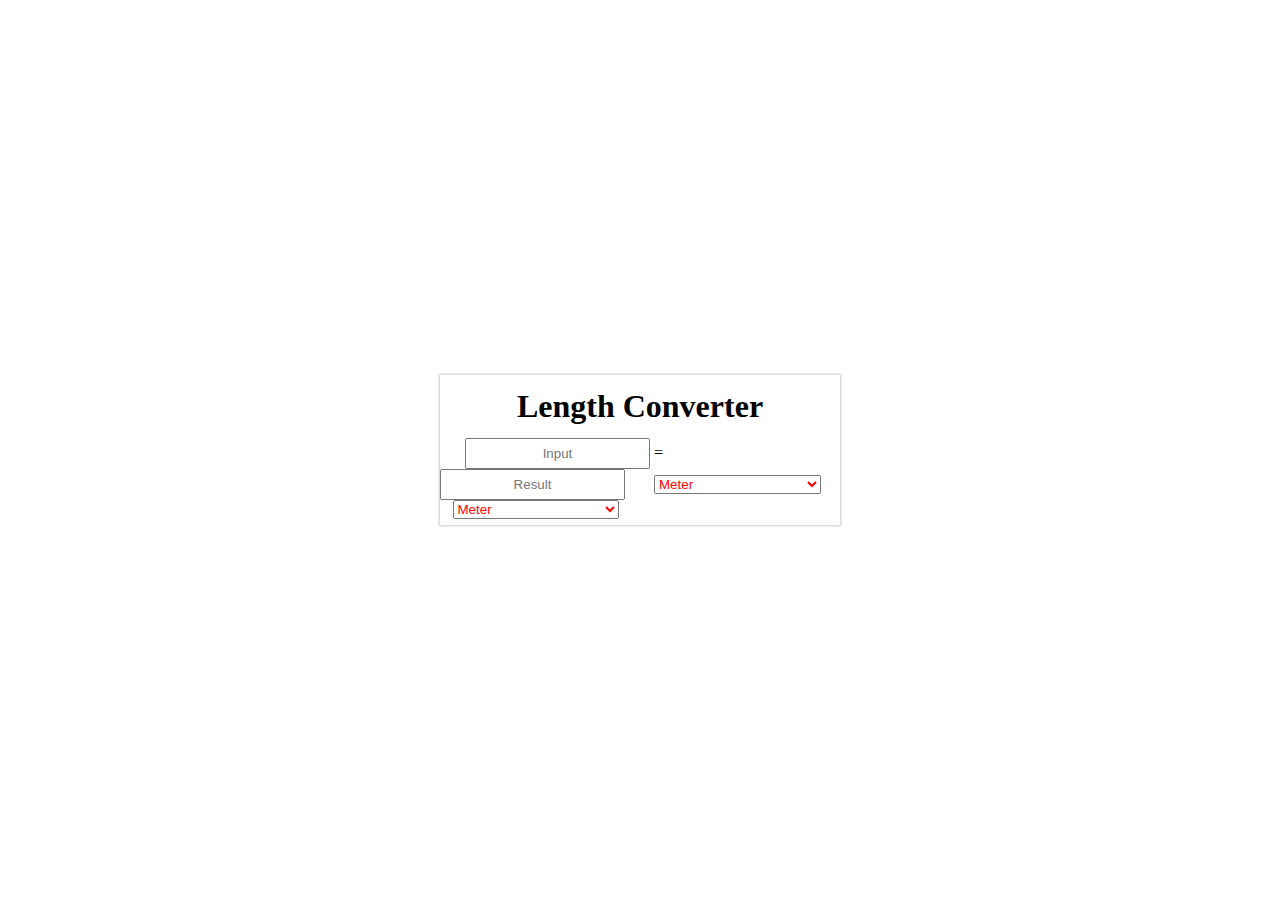
<file: index.html>
<!DOCTYPE html>
<html lang="en">

<head>
    <meta charset="UTF-8">
    <meta http-equiv="X-UA-Compatible" content="IE=edge">
    <meta name="viewport" content="width=device-width, initial-scale=1.0">
    <title>Length Converter</title>
    <link rel="stylesheet" href="style.css">
</head>

<body>
    <div class="converter-body">

        <h1 class="converter-title">Length Converter</h1>

        <input type="text" placeholder="Input" id="input">
        <span>=</span>
        <input type="text" placeholder="Result" id="result">

        <select id="inputType">
            <option value="meter">Meter</option>
            <option value="kilometer">kilometer</option>
            <option value="centimeter">centimeter</option>
        </select>

        <select id="resultType">
            <option value="meter">Meter</option>
            <option value="kilometer">kilometer</option>
            <option value="centimeter">centimeter</option>
        </select>

    </div>

    <script src="main.js"></script>
</body>

</html>
</file>
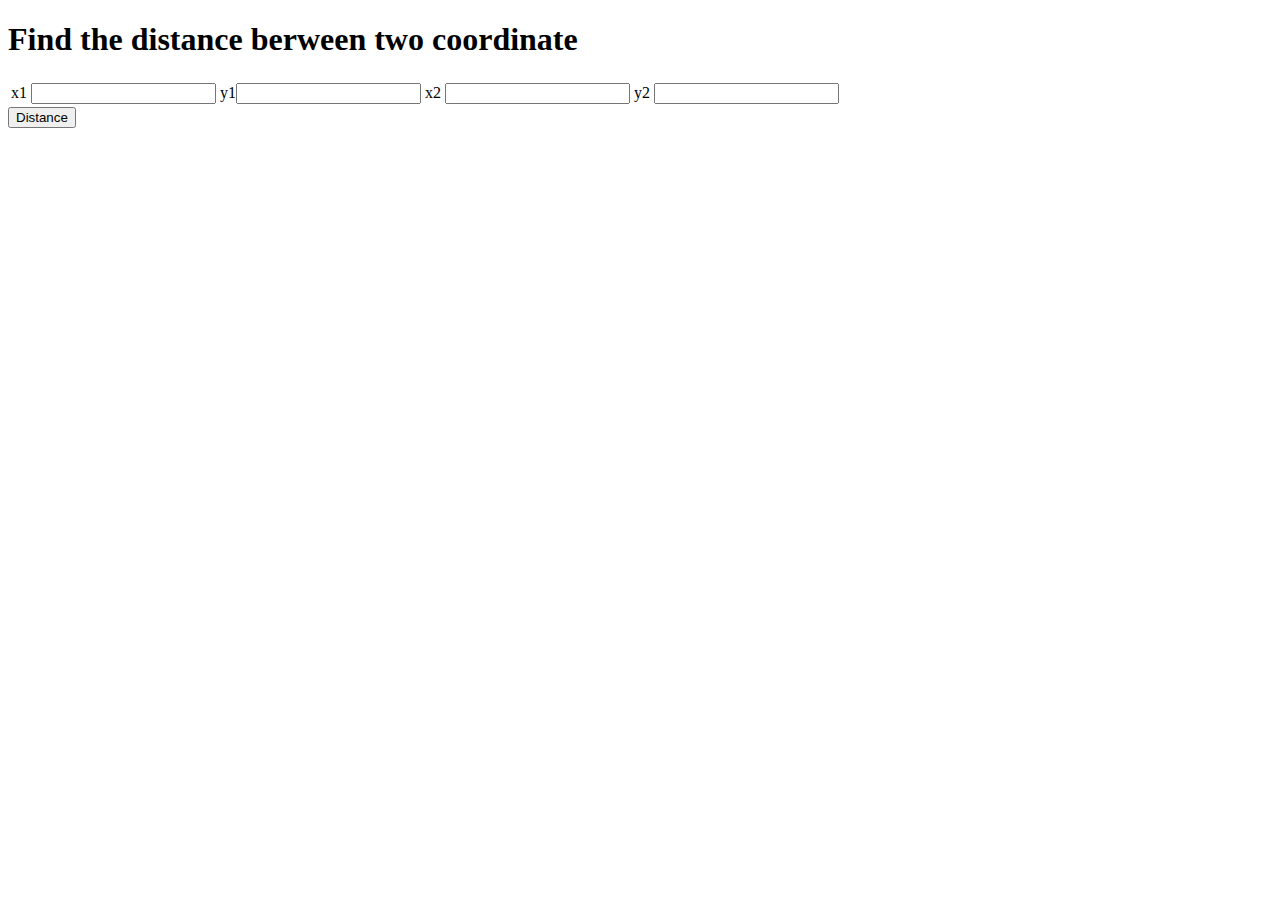
<file: distance/distance.html>
<!DOCTYPE html>
<html lang="en">

<head>
    <meta charset="UTF-8">
    <meta http-equiv="X-UA-Compatible" content="IE=edge">
    <meta name="viewport" content="width=device-width, initial-scale=1.0">
    <title>Distance</title>
</head>

<body>
    <h1>Find the distance berween two coordinate</h1>

    <table>
        <tr>
            <td>x1 <input type="text" id="x1"></td>
            <td>y1<input type="text" id="y1"></td>
            <td>x2 <input type="text" id="x2"></td>
            <td>y2 <input type="text" id="y2"></td>
        </tr>
    </table>

    <button onclick="findDistance()">Distance</button>

    <div id="res"></div>

    <script src="code.js"></script>

</body>

</html>
</file>
<file: style.css>
body {
    margin: 0px;
    padding: 0px;
}

.converter-body {
    width: 400px;
    height: 150px;
    position: absolute;
    top: 50%;
    left: 50%;
    transform: translate(-50%, -50%);
    box-shadow: 0px 0px 2px 1px #cacaca;
}

.converter-title {
    text-align: center;
    margin: 13px 0px;
}

input {
    height: 25px;
    text-align: center;
}

#input {
    margin-left: 25px;
}

#inputType,
#resultType {
    width: 166.66px;
    margin-left: 25px;
    color: red;
}

#resultType {
    margin-left: 12.5px;
}
</file>
